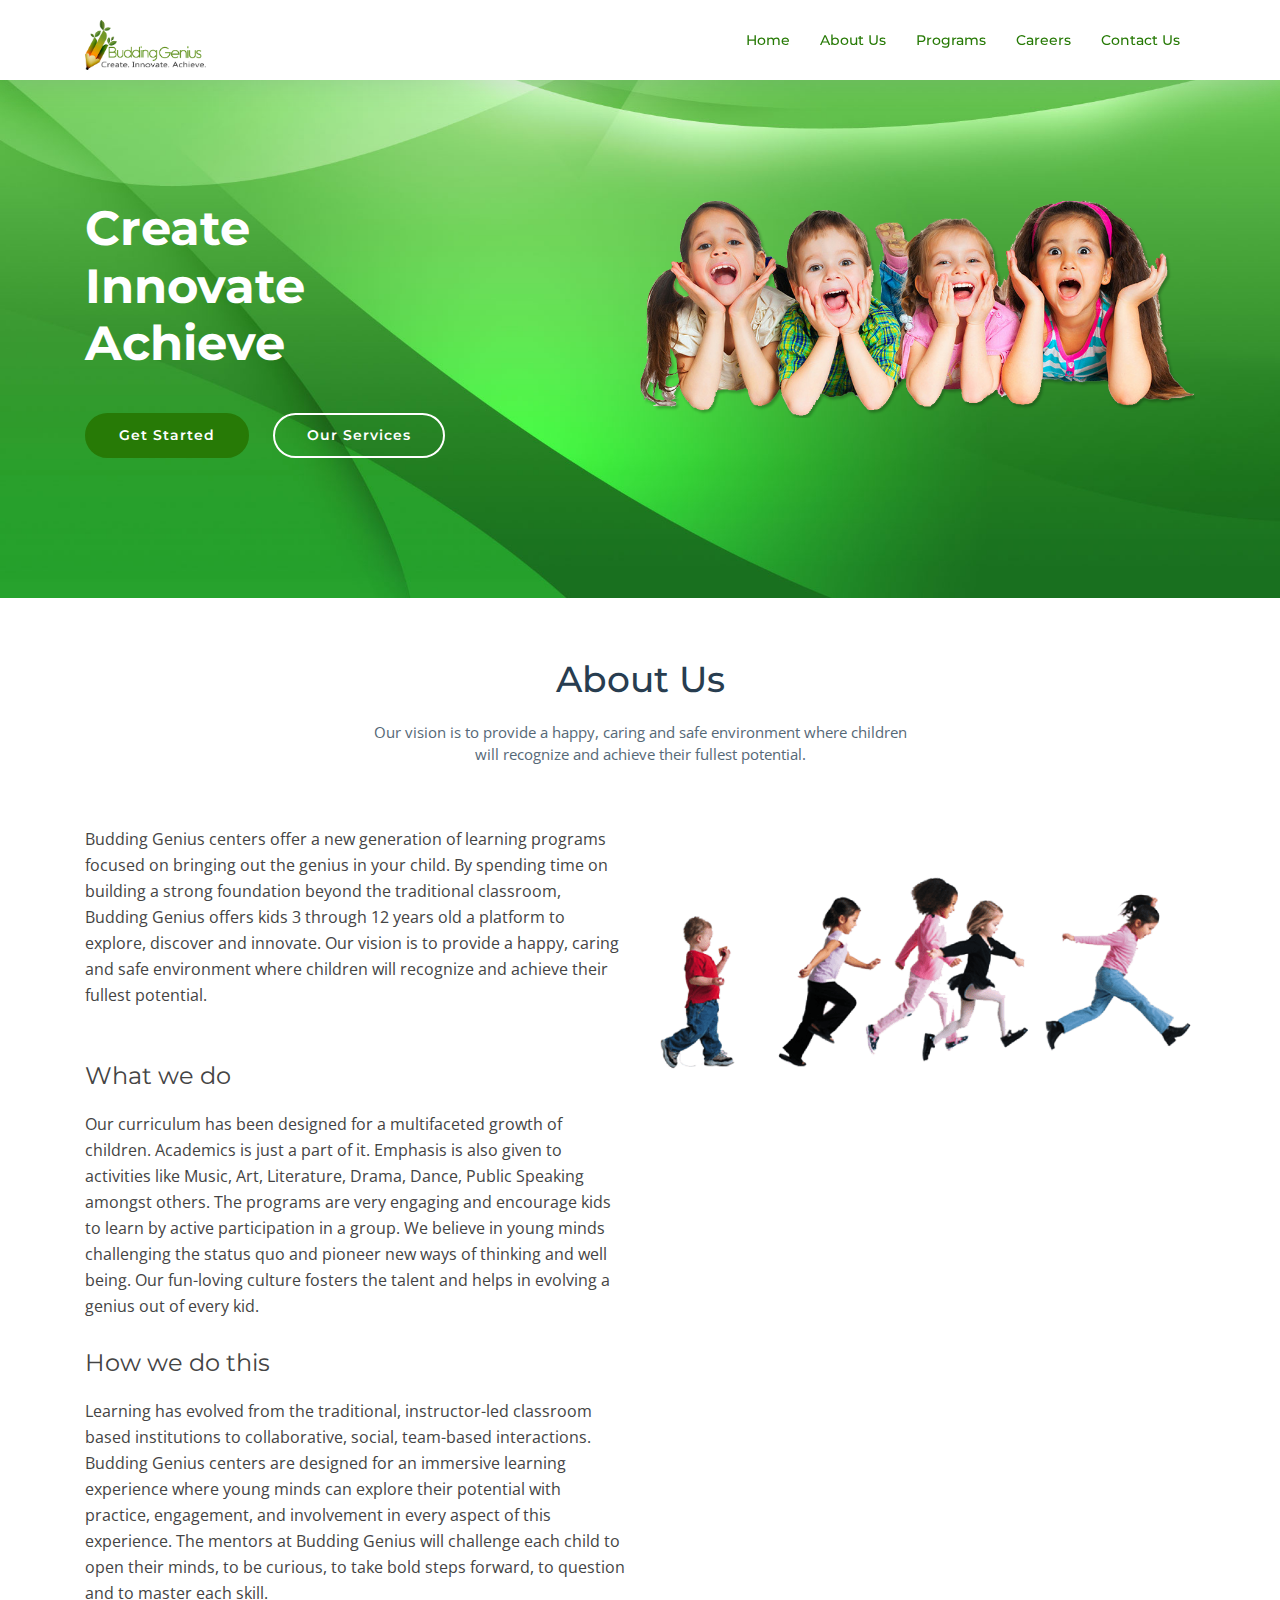
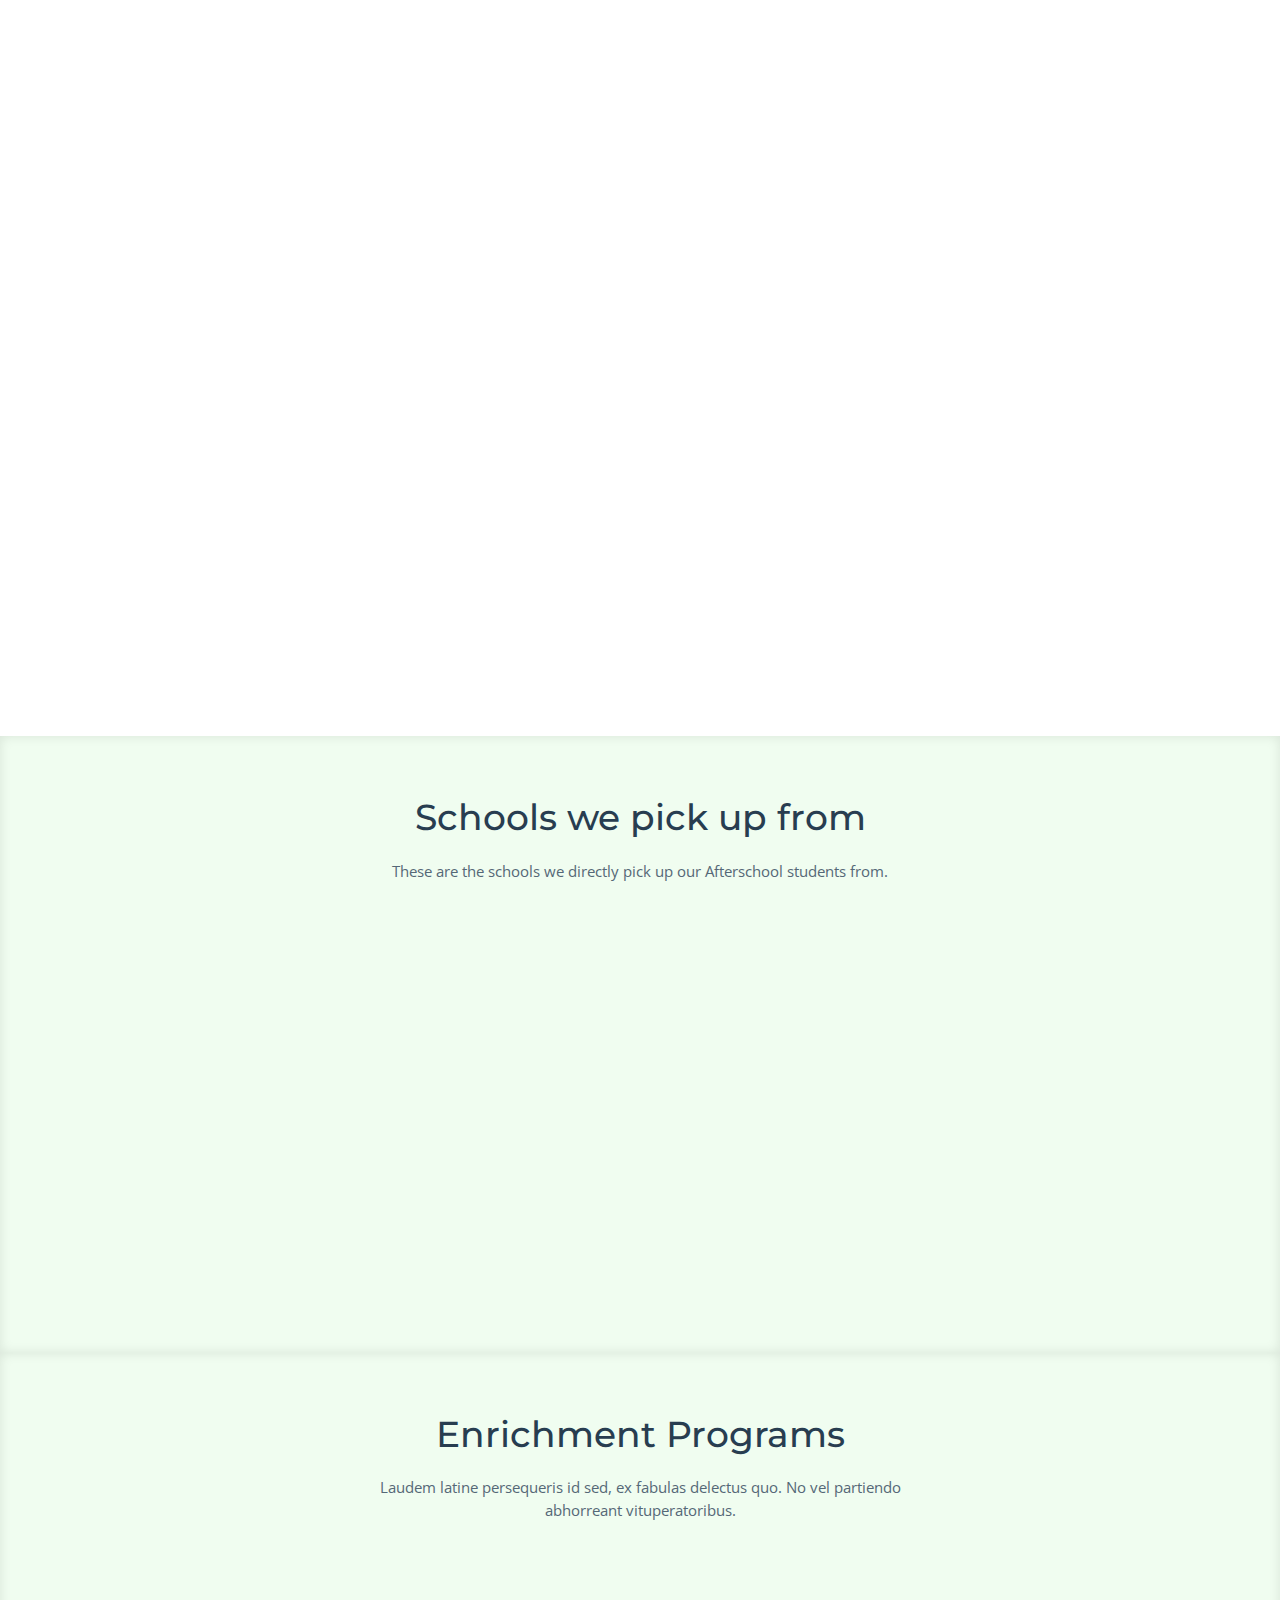
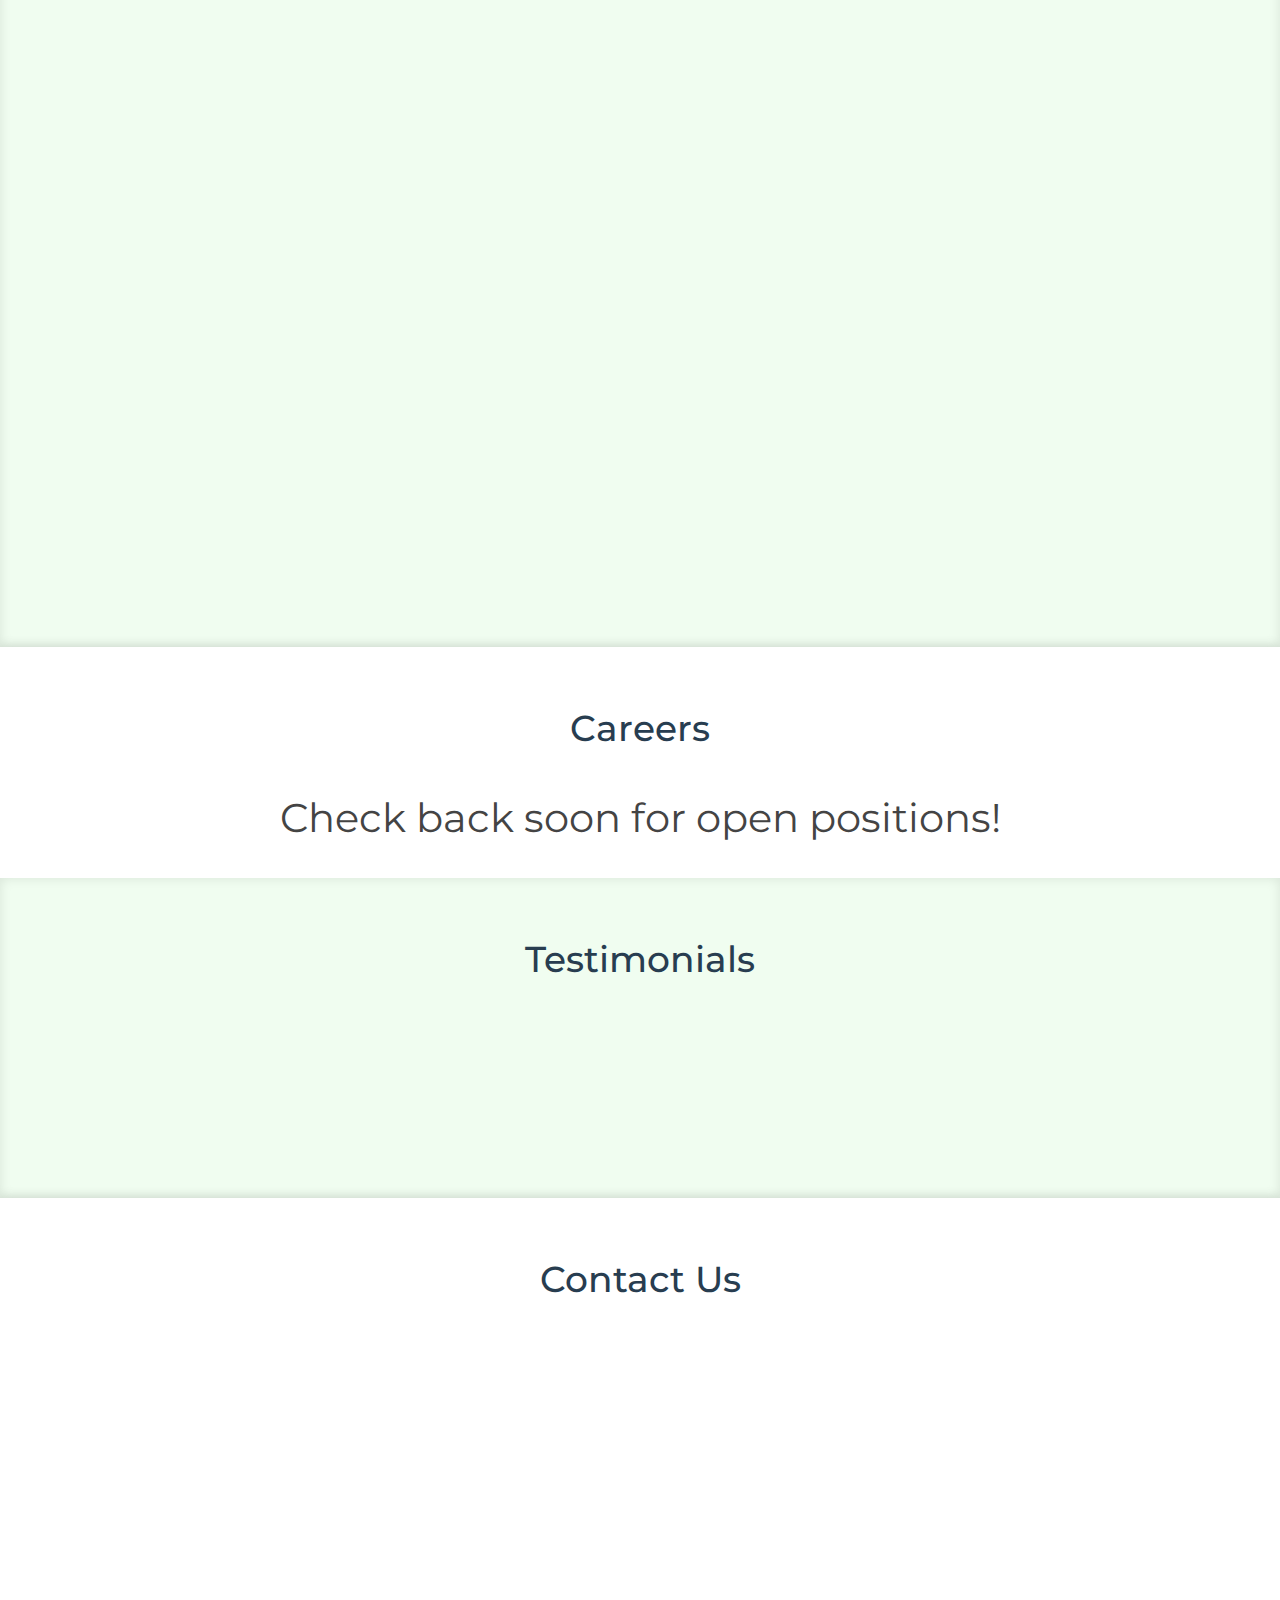
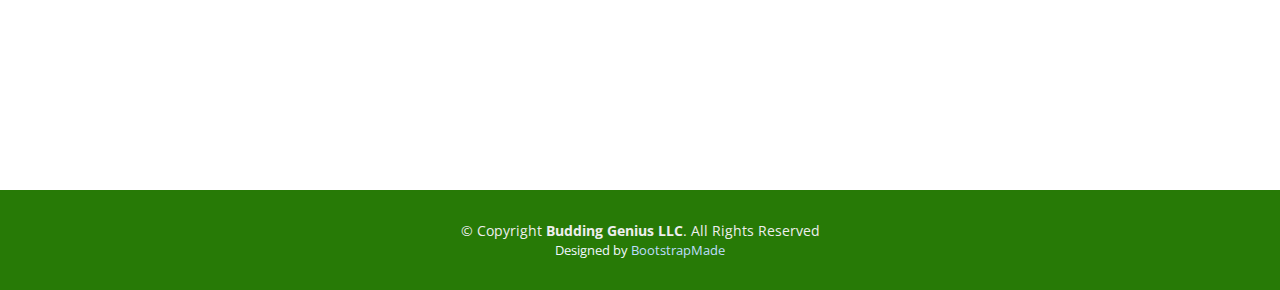
<file: index.html>
<!DOCTYPE html>
<html lang="en">
<head>
  <meta charset="utf-8">
  <title>Budding Genius</title>
  <meta content="width=device-width, initial-scale=1.0" name="viewport">
  <meta content="" name="keywords">
  <meta content="" name="description">

  <!-- Favicons -->
  <link href="img/favicon-32x32.png" rel="icon">
  <link href="img/favicon-32x32.png" rel="apple-touch-icon">

  <!-- Google Fonts -->
  <link href="https://fonts.googleapis.com/css?family=Open+Sans:300,300i,400,400i,700,700i|Montserrat:300,400,500,700" rel="stylesheet">

  <!-- Bootstrap CSS File -->
  <link href="lib/bootstrap/css/bootstrap.min.css" rel="stylesheet">

  <!-- Libraries CSS Files -->
  <link href="lib/font-awesome/css/font-awesome.min.css" rel="stylesheet">
  <link href="lib/animate/animate.min.css" rel="stylesheet">
  <link href="lib/ionicons/css/ionicons.min.css" rel="stylesheet">
  <link href="lib/owlcarousel/assets/owl.carousel.min.css" rel="stylesheet">
  <link href="lib/lightbox/css/lightbox.min.css" rel="stylesheet">

  <!-- Main Stylesheet File -->
  <link href="css/style.css" rel="stylesheet">

  <!-- =======================================================
    Theme Name: NewBiz
    Theme URL: https://bootstrapmade.com/newbiz-bootstrap-business-template/
    Author: BootstrapMade.com
    License: https://bootstrapmade.com/license/
  ======================================================= -->
</head>

<body>

  <!--==========================
  Header
  ============================-->
  <header id="header" class="fixed-top">
    <div class="container">

      <div class="logo float-left">
        <!-- Uncomment below if you prefer to use an image logo -->
        <!-- <h1 class="text-light"><a href="#header"><span>NewBiz</span></a></h1> -->
        <a href="#intro" class="scrollto"><img src="img/logo.png" alt="" class="img-fluid"></a>
      </div>

      <nav class="main-nav float-right d-none d-lg-block">
        <ul>
          <li class="active"><a href="#intro">Home</a></li>
          <li><a href="#about">About Us</a></li>
          <li><a href="#why-us">Programs</a></li>
          <li><a href="#portfolio">Careers</a></li>
          <li><a href="#contact">Contact Us</a></li>
        </ul>
      </nav><!-- .main-nav -->
      
    </div>
  </header><!-- #header -->

  <!--==========================
    Intro Section
  ============================-->
  <section id="intro" class="clearfix">
    <div class="container">

      <div class="intro-img">
        <img src="img/kids.png" alt="" class="img-fluid">
      </div>

      <div class="intro-info">
        <h2>Create <br>Innovate<br>Achieve</h2>
        <div>
          <a href="#about" class="btn-get-started scrollto">Get Started</a>
          <a href="#services" class="btn-services scrollto">Our Services</a>
        </div>
      </div>

    </div>
  </section><!-- #intro -->

  <main id="main">

    <!--==========================
      About Us Section
    ============================-->
    <section id="about">
      <div class="container">

        <header class="section-header">
          <h3>About Us</h3>
          <p> Our vision is to provide a happy, caring and safe environment where children will recognize and achieve their fullest potential.</p>
        </header>

        <div class="row about-container">

          <div class="col-lg-6 content order-lg-1 order-2">
            <p>
              Budding Genius centers offer a new generation of learning programs focused on bringing out the genius in your child. By spending time on building a strong foundation beyond the traditional classroom, Budding Genius offers kids 3 through 12 years old a platform to explore, discover and innovate. Our vision is to provide a happy, caring and safe environment where children will recognize and achieve their fullest potential. 
            </p>
            <br>
            <h4>What we do</h4>
            <p>
              Our curriculum has been designed for a multifaceted growth of children. Academics is just a part of it. Emphasis is also given to activities like Music, Art, Literature, Drama, Dance, Public Speaking amongst others. The programs are very engaging and encourage kids to learn by active participation in a group. We believe in young minds challenging the status quo and pioneer new ways of thinking and well being. Our fun-loving culture fosters the talent and helps in evolving a genius out of every kid.
            </p>
            <h4>How we do this</h4>
            <p>
              Learning has evolved from the traditional, instructor-led classroom based institutions to collaborative, social, team-based interactions. Budding Genius centers are designed for an immersive learning experience where young minds can explore their potential with practice, engagement, and involvement in every aspect of this experience. The mentors at Budding Genius will challenge each child to open their minds, to be curious, to take bold steps forward, to question and to master each skill. 
            </p>
            <div class="icon-box wow fadeInUp">
              <div class="icon"><i class="fa fa-shopping-bag"></i></div>
              <h4 class="title"><a href="">School Pickup</a></h4>
              <p class="description">Our Afterschool students are directly picked up from their elementary schools to Budding Genius.</p>
            </div>

            <div class="icon-box wow fadeInUp" data-wow-delay="0.2s">
              <div class="icon"><i class="fa fa-photo"></i></div>
              <h4 class="title"><a href="">Healthy Snacks</a></h4>
              <p class="description">We provide a healthy and delicious snack for your child.</p>
            </div>

            <div class="icon-box wow fadeInUp" data-wow-delay="0.4s">
              <div class="icon"><i class="fa fa-bar-chart"></i></div>
              <h4 class="title"><a href="">Homework Help</a></h4>
              <p class="description">Homework help is offered before our academic worksheet time.</p>
            </div>

          </div>

          <div class="col-lg-6 background order-lg-2 order-1 wow fadeInUp">
            <img src="img/playing.png" class="img-fluid" alt="">
          </div>
        </div>

          
        </div>

      </div>
    </section><!-- #about -->

        <!--==========================
      Why Us Section
    ============================-->
    <section id="why-us" class="wow fadeIn">
      <div class="container">
        <header class="section-header">
          <h3>Programs</h3>
        </header>

        <div class="row row-eq-height justify-content-center">

          <div class="col-lg-4 mb-4">
            <div class="card wow bounceInUp">
              <div class="card-body">
                <h5 class="card-title">Virtual Preschool</h5>
                <h6 class="card-text">A fun virtual preschool program for your little one!</h6>
              </div>
            </div>
          </div>

          <div class="col-lg-4 mb-4">
            <div class="card wow bounceInUp">
              <div class="card-body">
                <h5 class="card-title">Buddy Pods Program</h5>
                <h6 class="card-text">Heavily monitored on campus program for Elementary aged students!</h6>
              </div>
            </div>
          </div>

        </div>
      </div>
    </section>
    <section id="clients" class="section-bg">

      <div class="container">

        <div class="section-header">
          <h3>Schools we pick up from</h3>
          <p>These are the schools we directly pick up our Afterschool students from.</p>
        </div>

        <div class="row no-gutters clients-wrap clearfix wow fadeInUp">

          <div class="col-lg-3 col-md-4 col-xs-6">
            <div class="client-logo">
              <h2>Bear Creek</h2>
            </div>
          </div>
          
          <div class="col-lg-3 col-md-4 col-xs-6">
            <div class="client-logo">
              <h2>Kokanee</h2>
            </div>
          </div>
        
          <div class="col-lg-3 col-md-4 col-xs-6">
            <div class="client-logo">
              <h2>Woodin</h2>
            </div>
          </div>
          
          <div class="col-lg-3 col-md-4 col-xs-6">
            <div class="client-logo">
              <h2>Wellington</h2>
            </div>
          </div>
          
          <div class="col-lg-3 col-md-4 col-xs-6">
            <div class="client-logo">
              <h2>Canyon Creek</h2>
            </div>
          </div>
        
          <div class="col-lg-3 col-md-4 col-xs-6">
            <div class="client-logo">
              <h2>Fernwood</h2>
            </div>
          </div>

        </div>

      </div>

    </section>



    <!--==========================
      Services Section
    ============================-->
    <section id="services" class="section-bg">
      <div class="container">

        <header class="section-header">
          <h3>Enrichment Programs</h3>
          <p>Laudem latine persequeris id sed, ex fabulas delectus quo. No vel partiendo abhorreant vituperatoribus.</p>
        </header>

        <div class="row">

          <div class="col-md-6 col-lg-5 offset-lg-1 wow bounceInUp" data-wow-duration="1.4s">
            <div class="box">
              <div class="icon"><i class="ion-ios-analytics-outline" style="color: #ff689b;"></i></div>
              <h4 class="title"><a href="">Coding With Kids</a></h4>
              <p class="description">Voluptatum deleniti atque corrupti quos dolores et quas molestias excepturi sint occaecati cupiditate non provident</p>
            </div>
          </div>
          <div class="col-md-6 col-lg-5 wow bounceInUp" data-wow-duration="1.4s">
            <div class="box">
              <div class="icon"><i class="ion-ios-bookmarks-outline" style="color: #e9bf06;"></i></div>
              <h4 class="title"><a href="">Raas Nritya Rang</a></h4>
              <p class="description">Minim veniam, quis nostrud exercitation ullamco laboris nisi ut aliquip ex ea commodo consequat tarad limino ata</p>
            </div>
          </div>

          <div class="col-md-6 col-lg-5 offset-lg-1 wow bounceInUp" data-wow-delay="0.1s" data-wow-duration="1.4s">
            <div class="box">
              <div class="icon"><i class="ion-ios-paper-outline" style="color: #3fcdc7;"></i></div>
              <h4 class="title"><a href="">Kathakunj Kathak Academy</a></h4>
              <p class="description">Duis aute irure dolor in reprehenderit in voluptate velit esse cillum dolore eu fugiat nulla pariatur</p>
            </div>
          </div>
          <div class="col-md-6 col-lg-5 wow bounceInUp" data-wow-delay="0.1s" data-wow-duration="1.4s">
            <div class="box">
              <div class="icon"><i class="ion-ios-speedometer-outline" style="color:#41cf2e;"></i></div>
              <h4 class="title"><a href="">Bollywood Fusion Dance</a></h4>
              <p class="description">Excepteur sint occaecat cupidatat non proident, sunt in culpa qui officia deserunt mollit anim id est laborum</p>
            </div>
          </div>

          <div class="col-md-6 col-lg-5 offset-lg-1 wow bounceInUp" data-wow-delay="0.2s" data-wow-duration="1.4s">
            <div class="box">
              <div class="icon"><i class="ion-ios-world-outline" style="color: #d6ff22;"></i></div>
              <h4 class="title"><a href="">Telegu Badi</a></h4>
              <p class="description">At vero eos et accusamus et iusto odio dignissimos ducimus qui blanditiis praesentium voluptatum deleniti atque</p>
            </div>
          </div>
          <div class="col-md-6 col-lg-5 wow bounceInUp" data-wow-delay="0.2s" data-wow-duration="1.4s">
            <div class="box">
              <div class="icon"><i class="ion-ios-clock-outline" style="color: #4680ff;"></i></div>
              <h4 class="title"><a href="">Arya Dance Academy</a></h4>
              <p class="description">Et harum quidem rerum facilis est et expedita distinctio. Nam libero tempore, cum soluta nobis est eligendi</p>
            </div>
          </div>

        </div>

      </div>
    </section><!-- #services -->



    <!--==========================
      Portfolio Section
    ============================-->
    <section id="portfolio" class="clearfix">
      <div class="container">

        <header class="section-header">
          <h3 class="section-title">Careers</h3>
          <br>
        </header>


        <div class="row portfolio-container justify-content-center">
          <h1>Check back soon for open positions!</h1>
          </div>
          <br>
          

      </div>
    </section><!-- #portfolio -->

    <!--==========================
      Clients Section
    ============================-->
    <section id="testimonials" class="section-bg">
      <div class="container">

        <header class="section-header">
          <h3>Testimonials</h3>
        </header>

        <div class="row justify-content-center">
          <div class="col-lg-8">

            <div class="owl-carousel testimonials-carousel wow fadeInUp">
    
              <div class="testimonial-item">
                <p>
                  Proin iaculis purus consequat sem cure digni ssim donec porttitora entum suscipit rhoncus. Accusantium quam, ultricies eget id, aliquam eget nibh et. Maecen aliquam, risus at semper.
                </p>
              </div>
    
              <div class="testimonial-item">
                <p>
                  Export tempor illum tamen malis malis eram quae irure esse labore quem cillum quid cillum eram malis quorum velit fore eram velit sunt aliqua noster fugiat irure amet legam anim culpa.
                </p>
              </div>
    
              <div class="testimonial-item">
                <p>
                  Enim nisi quem export duis labore cillum quae magna enim sint quorum nulla quem veniam duis minim tempor labore quem eram duis noster aute amet eram fore quis sint minim.
                </p>
              </div>
    
              <div class="testimonial-item">
                <p>
                  Fugiat enim eram quae cillum dolore dolor amet nulla culpa multos export minim fugiat minim velit minim dolor enim duis veniam ipsum anim magna sunt elit fore quem dolore labore illum veniam.
                </p>
              </div>
    
              <div class="testimonial-item">
                <p>
                  Quis quorum aliqua sint quem legam fore sunt eram irure aliqua veniam tempor noster veniam enim culpa labore duis sunt culpa nulla illum cillum fugiat legam esse veniam culpa fore nisi cillum quid.
                </p>
              </div>

            </div>

          </div>
        </div>


      </div>
    </section><!-- #testimonials -->

    <!--==========================
      Clients Section
    ============================-->
    

    <!--==========================
      Contact Section
    ============================-->
    <section id="contact">
      <div class="container-fluid">

        <div class="section-header">
          <h3>Contact Us</h3>
        </div>

        <div class="row wow fadeInUp">

          <div class="col-lg-6">
            <div class="map mb-4 mb-lg-0">
              <iframe
              frameborder="0" style="border:0; width: 100%; height: 312px;" allowfullscreen
              src="https://www.google.com/maps/embed/v1/place?key=AIzaSyAGQy1kBwVLaxhYd68m_jNa9vELK1yZCmY
                &q=Budding+Genius,Bothell+WA" allowfullscreen>
            </iframe>
            </div>
          </div>

          <div class="col-lg-6">
            <div class="row">
              <div class="col-md-5 info">
                <i class="ion-ios-location-outline"></i>
                <p>19201 120th Ave NE #105, Bothell, WA 98011 </p>
              </div>
              <div class="col-md-4 info">
                <i class="ion-ios-email-outline"></i>
                <p>info@budding-genius.com</p>
              </div>
              <div class="col-md-3 info">
                <i class="ion-ios-telephone-outline"></i>
                <p>(425)-402-7002</p>
              </div>
            </div>

            <div class="form">
              <div id="sendmessage">Your message has been sent. Thank you!</div>
              <div id="errormessage"></div>
              <form action="" method="post" role="form" class="contactForm">
                <div class="form-row">
                  <div class="form-group col-lg-6">
                    <input type="text" name="name" class="form-control" id="name" placeholder="Your Name" data-rule="minlen:4" data-msg="Please enter at least 4 chars" />
                    <div class="validation"></div>
                  </div>
                  <div class="form-group col-lg-6">
                    <input type="email" class="form-control" name="email" id="email" placeholder="Your Email" data-rule="email" data-msg="Please enter a valid email" />
                    <div class="validation"></div>
                  </div>
                </div>
                <div class="form-group">
                  <input type="text" class="form-control" name="subject" id="subject" placeholder="Subject" data-rule="minlen:4" data-msg="Please enter at least 8 chars of subject" />
                  <div class="validation"></div>
                </div>
                <div class="form-group">
                  <textarea class="form-control" name="message" rows="5" data-rule="required" data-msg="Please write something for us" placeholder="Message"></textarea>
                  <div class="validation"></div>
                </div>
                <div class="text-center"><button type="submit" title="Send Message">Send Message</button></div>
              </form>
            </div>
          </div>

        </div>

      </div>
    </section><!-- #contact -->

  </main>

  <!--==========================
    Footer
  ============================-->
  <footer id="footer">
    
    <div class="container">
      <div class="copyright">
        &copy; Copyright <strong>Budding Genius LLC</strong>. All Rights Reserved
      </div>
      <div class="credits">
        <!--
          All the links in the footer should remain intact.
          You can delete the links only if you purchased the pro version.
          Licensing information: https://bootstrapmade.com/license/
          Purchase the pro version with working PHP/AJAX contact form: https://bootstrapmade.com/buy/?theme=NewBiz
        -->
        Designed by <a href="https://bootstrapmade.com/">BootstrapMade</a>
      </div>
    </div>
  </footer><!-- #footer -->

  <a href="#" class="back-to-top"><i class="fa fa-chevron-up"></i></a>
  <!-- Uncomment below i you want to use a preloader -->
  <!-- <div id="preloader"></div> -->

  <!-- JavaScript Libraries -->
  <script src="lib/jquery/jquery.min.js"></script>
  <script src="lib/jquery/jquery-migrate.min.js"></script>
  <script src="lib/bootstrap/js/bootstrap.bundle.min.js"></script>
  <script src="lib/easing/easing.min.js"></script>
  <script src="lib/mobile-nav/mobile-nav.js"></script>
  <script src="lib/wow/wow.min.js"></script>
  <script src="lib/waypoints/waypoints.min.js"></script>
  <script src="lib/counterup/counterup.min.js"></script>
  <script src="lib/owlcarousel/owl.carousel.min.js"></script>
  <script src="lib/isotope/isotope.pkgd.min.js"></script>
  <script src="lib/lightbox/js/lightbox.min.js"></script>
  <!-- Contact Form JavaScript File -->
  <script src="contactform/contactform.js"></script>

  <!-- Template Main Javascript File -->
  <script src="js/main.js"></script>

</body>
</html>
</file>
<file: css/style.css>
/*
  Theme Name: NewBiz
  Theme URL: https://bootstrapmade.com/newbiz-bootstrap-business-template/
  Author: BootstrapMade.com
  License: https://bootstrapmade.com/license/
*/

/*--------------------------------------------------------------
# General
--------------------------------------------------------------*/

body {
  background: #fff;
  color: #444;
  font-family: "Open Sans", sans-serif;
}

a {
  color: #277a06;
  transition: 0.5s;
}

a:hover,
a:active,
a:focus {
  color: #277a06;
  outline: none;
  text-decoration: none;
}

p {
  padding: 0;
  margin: 0 0 30px 0;
}

h1,
h2,
h3,
h4,
h5,
h6 {
  font-family: "Montserrat", sans-serif;
  font-weight: 400;
  margin: 0 0 20px 0;
  padding: 0;
}

/* Back to top button */

.back-to-top {
  position: fixed;
  display: none;
  background: #277a06;
  color: #fff;
  width: 44px;
  height: 44px;
  text-align: center;
  line-height: 1;
  font-size: 16px;
  border-radius: 50%;
  right: 15px;
  bottom: 15px;
  transition: background 0.5s;
  z-index: 11;
}

.back-to-top i {
  padding-top: 12px;
  color: #fff;
}

/* Prelaoder */

#preloader {
  position: fixed;
  top: 0;
  left: 0;
  right: 0;
  bottom: 0;
  z-index: 9999;
  overflow: hidden;
  background: #fff;
}

#preloader:before {
  content: "";
  position: fixed;
  top: calc(50% - 30px);
  left: calc(50% - 30px);
  border: 6px solid #f2f2f2;
  border-top: 6px solid #277a06;
  border-radius: 50%;
  width: 60px;
  height: 60px;
  -webkit-animation: animate-preloader 1s linear infinite;
  animation: animate-preloader 1s linear infinite;
}

@-webkit-keyframes animate-preloader {
  0% {
    -webkit-transform: rotate(0deg);
    transform: rotate(0deg);
  }

  100% {
    -webkit-transform: rotate(360deg);
    transform: rotate(360deg);
  }
}

@keyframes animate-preloader {
  0% {
    -webkit-transform: rotate(0deg);
    transform: rotate(0deg);
  }

  100% {
    -webkit-transform: rotate(360deg);
    transform: rotate(360deg);
  }
}

/*--------------------------------------------------------------
# Header
--------------------------------------------------------------*/

#header {
  height: 80px;
  transition: all 0.5s;
  z-index: 997;
  transition: all 0.5s;
  padding: 20px 0;
  background: #fff;
  box-shadow: 0px 0px 30px rgba(127, 137, 161, 0.3);
}

#header.header-scrolled,
#header.header-pages {
  height: 60px;
  padding: 10px 0;
}

#header .logo h1 {
  font-size: 36px;
  margin: 0;
  padding: 0;
  line-height: 1;
  font-weight: 400;
  letter-spacing: 3px;
  text-transform: uppercase;
}

#header .logo h1 a,
#header .logo h1 a:hover {
  color: #277a06;
  text-decoration: none;
}

#header .logo img {
  padding: 0;
  margin: 0.01px 0;
  max-height: 50px;
}

.main-pages {
  margin-top: 60px;
}

/*--------------------------------------------------------------
# Intro Section
--------------------------------------------------------------*/

#intro {
  width: 100%;
  position: relative;
  background: url("../img/waveofgreen.jpg") center bottom no-repeat;
  background-size: cover;
  padding: 200px 0 120px 0;
}

#intro .intro-img {
  width: 50%;
  float: right;
}

#intro .intro-info {
  width: 50%;
  float: left;
}

#intro .intro-info h2 {
  color: #fff;
  margin-bottom: 40px;
  font-size: 48px;
  font-weight: 700;
}

#intro .intro-info h2 span {
  color: #277a06;
  text-decoration: underline;
}

#intro .intro-info .btn-get-started,
#intro .intro-info .btn-services {
  font-family: "Montserrat", sans-serif;
  font-size: 14px;
  font-weight: 600;
  letter-spacing: 1px;
  display: inline-block;
  padding: 10px 32px;
  border-radius: 50px;
  transition: 0.5s;
  margin: 0 20px 20px 0;
  color: #fff;
}

#intro .intro-info .btn-get-started {
  background: #277a06;
  border: 2px solid #277a06;
  color: #fff;
}

#intro .intro-info .btn-get-started:hover {
  background: none;
  border-color: #fff;
  color: #fff;
}

#intro .intro-info .btn-services {
  border: 2px solid #fff;
}

#intro .intro-info .btn-services:hover {
  background: #277a06;
  border-color: #277a06;
  color: #fff;
}

/*--------------------------------------------------------------
# Navigation Menu
--------------------------------------------------------------*/

/* Desktop Navigation */

.main-nav {
  /* Drop Down */
  /* Deep Drop Down */
}

.main-nav,
.main-nav * {
  margin: 0;
  padding: 0;
  list-style: none;
}

.main-nav > ul > li {
  position: relative;
  white-space: nowrap;
  float: left;
}

.main-nav a {
  display: block;
  position: relative;
  color: #277a06;
  padding: 10px 15px;
  transition: 0.3s;
  font-size: 14px;
  font-family: "Montserrat", sans-serif;
  font-weight: 500;
}

.main-nav a:hover,
.main-nav .active > a,
.main-nav li:hover > a {
  color: #277a06;
  text-decoration: none;
}

.main-nav .drop-down ul {
  display: block;
  position: absolute;
  left: 0;
  top: calc(100% + 30px);
  z-index: 99;
  opacity: 0;
  visibility: hidden;
  padding: 10px 0;
  background: #fff;
  box-shadow: 0px 0px 30px rgba(127, 137, 161, 0.25);
  transition: ease all 0.3s;
}

.main-nav .drop-down:hover > ul {
  opacity: 1;
  top: 100%;
  visibility: visible;
}

.main-nav .drop-down li {
  min-width: 180px;
  position: relative;
}

.main-nav .drop-down ul a {
  padding: 10px 20px;
  font-size: 13px;
  color: #277a06;
}

.main-nav .drop-down ul a:hover,
.main-nav .drop-down ul .active > a,
.main-nav .drop-down ul li:hover > a {
  color: #277a06;
}

.main-nav .drop-down > a:after {
  content: "\f107";
  font-family: FontAwesome;
  padding-left: 10px;
}

.main-nav .drop-down .drop-down ul {
  top: 0;
  left: calc(100% - 30px);
}

.main-nav .drop-down .drop-down:hover > ul {
  opacity: 1;
  top: 0;
  left: 100%;
}

.main-nav .drop-down .drop-down > a {
  padding-right: 35px;
}

.main-nav .drop-down .drop-down > a:after {
  content: "\f105";
  position: absolute;
  right: 15px;
}

/* Mobile Navigation */

.mobile-nav {
  position: fixed;
  top: 0;
  bottom: 0;
  z-index: 9999;
  overflow-y: auto;
  left: -260px;
  width: 260px;
  padding-top: 18px;
  background: rgba(19, 39, 57, 0.8);
  transition: 0.4s;
}

.mobile-nav * {
  margin: 0;
  padding: 0;
  list-style: none;
}

.mobile-nav a {
  display: block;
  position: relative;
  color: #fff;
  padding: 10px 20px;
  font-weight: 500;
}

.mobile-nav a:hover,
.mobile-nav .active > a,
.mobile-nav li:hover > a {
  color: #74b5fc;
  text-decoration: none;
}

.mobile-nav .drop-down > a:after {
  content: "\f078";
  font-family: FontAwesome;
  padding-left: 10px;
  position: absolute;
  right: 15px;
}

.mobile-nav .active.drop-down > a:after {
  content: "\f077";
}

.mobile-nav .drop-down > a {
  padding-right: 35px;
}

.mobile-nav .drop-down ul {
  display: none;
  overflow: hidden;
}

.mobile-nav .drop-down li {
  padding-left: 20px;
}

.mobile-nav-toggle {
  position: fixed;
  right: 0;
  top: 0;
  z-index: 9998;
  border: 0;
  background: none;
  font-size: 24px;
  transition: all 0.4s;
  outline: none !important;
  line-height: 1;
  cursor: pointer;
  text-align: right;
}

.mobile-nav-toggle i {
  margin: 18px 18px 0 0;
  color: #004289;
}

.mobile-nav-overly {
  width: 100%;
  height: 100%;
  z-index: 9997;
  top: 0;
  left: 0;
  position: fixed;
  background: rgba(19, 39, 57, 0.8);
  overflow: hidden;
  display: none;
}

.mobile-nav-active {
  overflow: hidden;
}

.mobile-nav-active .mobile-nav {
  left: 0;
}

.mobile-nav-active .mobile-nav-toggle i {
  color: #fff;
}

/*--------------------------------------------------------------
# Sections
--------------------------------------------------------------*/

/* Sections Header
--------------------------------*/

.section-header h3 {
  font-size: 36px;
  color: #283d50;
  text-align: center;
  font-weight: 500;
  position: relative;
}

.section-header p {
  text-align: center;
  margin: auto;
  font-size: 15px;
  padding-bottom: 60px;
  color: #556877;
  width: 50%;
}

/* Section with background
--------------------------------*/

.section-bg {
  background: #f0fdf0;
}

/* About Us Section
--------------------------------*/

#about {
  background: #fff;
  padding: 60px 0;
}

#about .about-container .background {
  margin: 20px 0;
}

#about .about-container .content {
  background: #fff;
}

#about .about-container .title {
  color: #333;
  font-weight: 700;
  font-size: 32px;
}

#about .about-container p {
  line-height: 26px;
}

#about .about-container p:last-child {
  margin-bottom: 0;
}

#about .about-container .icon-box {
  background: #fff;
  background-size: cover;
  padding: 0 0 30px 0;
}

#about .about-container .icon-box .icon {
  float: left;
  background: #fff;
  width: 64px;
  height: 64px;
  display: -webkit-box;
  display: -webkit-flex;
  display: -ms-flexbox;
  display: flex;
  -webkit-box-pack: center;
  -webkit-justify-content: center;
  -ms-flex-pack: center;
  justify-content: center;
  -webkit-box-align: center;
  -webkit-align-items: center;
  -ms-flex-align: center;
  align-items: center;
  -webkit-box-orient: vertical;
  -webkit-box-direction: normal;
  -webkit-flex-direction: column;
  -ms-flex-direction: column;
  flex-direction: column;
  text-align: center;
  border-radius: 50%;
  border: 2px solid #007bff;
  transition: all 0.3s ease-in-out;
}

#about .about-container .icon-box .icon i {
  color: #277a06;
  font-size: 24px;
}

#about .about-container .icon-box:hover .icon {
  background: #277a06;
}

#about .about-container .icon-box:hover .icon i {
  color: #fff;
}

#about .about-container .icon-box .title {
  margin-left: 80px;
  font-weight: 600;
  margin-bottom: 5px;
  font-size: 18px;
}

#about .about-container .icon-box .title a {
  color: #283d50;
}

#about .about-container .icon-box .description {
  margin-left: 80px;
  line-height: 24px;
  font-size: 14px;
}

#about .about-extra {
  padding-top: 60px;
}

#about .about-extra h4 {
  font-weight: 600;
  font-size: 24px;
}

/* Services Section
--------------------------------*/

#services {
  padding: 60px 0 40px 0;
  box-shadow: inset 0px 0px 12px 0px rgba(0, 0, 0, 0.1);
}

#services .box {
  padding: 30px;
  position: relative;
  overflow: hidden;
  border-radius: 10px;
  margin: 0 10px 40px 10px;
  background: #fff;
  box-shadow: 0 10px 29px 0 rgba(68, 88, 144, 0.1);
  transition: all 0.3s ease-in-out;
}

#services .box:hover {
  -webkit-transform: translateY(-5px);
  transform: translateY(-5px);
}

#services .icon {
  position: absolute;
  left: -10px;
  top: calc(50% - 32px);
}

#services .icon i {
  font-size: 64px;
  line-height: 1;
  transition: 0.5s;
}

#services .title {
  margin-left: 40px;
  font-weight: 700;
  margin-bottom: 15px;
  font-size: 18px;
}

#services .title a {
  color: #111;
}

#services .box:hover .title a {
  color: #277a06;
}

#services .description {
  font-size: 14px;
  margin-left: 40px;
  line-height: 24px;
  margin-bottom: 0;
}

#why-us {
  padding: 60px 0;
  background: #277a06;
}

#why-us .section-header h3,
#why-us .section-header p {
  color: #fff;
}

#why-us .card {
  background: #64b364;
  border-color: #277a06;
  border-radius: 10px;
  margin: 0 15px;
  padding: 15px 0;
  text-align: center;
  color: #fff;
  transition: 0.3s ease-in-out;
  height: 100%;
}

#why-us .card:hover {
  background: #277a06;
  border-color: #277a06;
}

#why-us .card i {
  font-size: 48px;
  padding-top: 15px;
  color: #bfddfe;
}

#why-us .card h5 {
  font-size: 22px;
  font-weight: 600;
}

#why-us .card p {
  font-size: 15px;
  color: #d8eafe;
}

#why-us .card .readmore {
  color: #fff;
  font-weight: 600;
  display: inline-block;
  transition: 0.3s ease-in-out;
  border-bottom: #00458f solid 2px;
}

#why-us .card .readmore:hover {
  border-bottom: #fff solid 2px;
}

#why-us .counters {
  padding-top: 40px;
}

#why-us .counters span {
  font-family: "Montserrat", sans-serif;
  font-weight: bold;
  font-size: 48px;
  display: block;
  color: #fff;
}

#why-us .counters p {
  padding: 0;
  margin: 0 0 20px 0;
  font-family: "Montserrat", sans-serif;
  font-size: 14px;
  color: #cce5ff;
}

/* Portfolio Section
--------------------------------*/

#portfolio {
  padding: 60px 0;
  box-shadow: 0px 0px 12px 0px rgba(0, 0, 0, 0.1);
}

#portfolio #portfolio-flters {
  padding: 0;
  margin: 5px 0 35px 0;
  list-style: none;
  text-align: center;
}

#portfolio #portfolio-flters li {
  cursor: pointer;
  margin: 15px 15px 15px 0;
  display: inline-block;
  padding: 6px 20px;
  font-size: 12px;
  line-height: 20px;
  color: #007bff;
  border-radius: 50px;
  text-transform: uppercase;
  background: #ecf5ff;
  margin-bottom: 5px;
  transition: all 0.3s ease-in-out;
}

#portfolio #portfolio-flters li:hover,
#portfolio #portfolio-flters li.filter-active {
  background: #007bff;
  color: #fff;
}

#portfolio #portfolio-flters li:last-child {
  margin-right: 0;
}

#portfolio .portfolio-item {
  position: relative;
  overflow: hidden;
  margin-bottom: 30px;
}

#portfolio .portfolio-item .portfolio-wrap {
  overflow: hidden;
  position: relative;
  border-radius: 6px;
  margin: 0;
}

#portfolio .portfolio-item .portfolio-wrap:hover img {
  opacity: 0.4;
  transition: 0.3s;
}

#portfolio .portfolio-item .portfolio-wrap .portfolio-info {
  position: absolute;
  top: 0;
  right: 0;
  bottom: 0;
  left: 0;
  display: -webkit-box;
  display: -webkit-flex;
  display: -ms-flexbox;
  display: flex;
  -webkit-box-pack: center;
  -webkit-justify-content: center;
  -ms-flex-pack: center;
  justify-content: center;
  -webkit-box-align: center;
  -webkit-align-items: center;
  -ms-flex-align: center;
  align-items: center;
  -webkit-box-orient: vertical;
  -webkit-box-direction: normal;
  -webkit-flex-direction: column;
  -ms-flex-direction: column;
  flex-direction: column;
  text-align: center;
  opacity: 0;
  transition: 0.2s linear;
}

#portfolio .portfolio-item .portfolio-wrap .portfolio-info h4 {
  font-size: 22px;
  line-height: 1px;
  font-weight: 700;
  margin-bottom: 14px;
  padding-bottom: 0;
}

#portfolio .portfolio-item .portfolio-wrap .portfolio-info h4 a {
  color: #fff;
}

#portfolio .portfolio-item .portfolio-wrap .portfolio-info h4 a:hover {
  color: #007bff;
}

#portfolio .portfolio-item .portfolio-wrap .portfolio-info p {
  padding: 0;
  margin: 0;
  color: #e2effe;
  font-weight: 500;
  font-size: 14px;
  text-transform: uppercase;
}

#portfolio .portfolio-item .portfolio-wrap .portfolio-info .link-preview,
#portfolio .portfolio-item .portfolio-wrap .portfolio-info .link-details {
  display: inline-block;
  line-height: 1;
  text-align: center;
  width: 36px;
  height: 36px;
  background: #007bff;
  border-radius: 50%;
  margin: 10px 4px 0 4px;
}

#portfolio .portfolio-item .portfolio-wrap .portfolio-info .link-preview i,
#portfolio .portfolio-item .portfolio-wrap .portfolio-info .link-details i {
  padding-top: 6px;
  font-size: 22px;
  color: #fff;
}

#portfolio .portfolio-item .portfolio-wrap .portfolio-info .link-preview:hover,
#portfolio .portfolio-item .portfolio-wrap .portfolio-info .link-details:hover {
  background: #3395ff;
}

#portfolio .portfolio-item .portfolio-wrap .portfolio-info .link-preview:hover i,
#portfolio .portfolio-item .portfolio-wrap .portfolio-info .link-details:hover i {
  color: #fff;
}

#portfolio .portfolio-item .portfolio-wrap:hover {
  background: #003166;
}

#portfolio .portfolio-item .portfolio-wrap:hover .portfolio-info {
  opacity: 1;
}

/* Testimonials Section
--------------------------------*/

#testimonials {
  padding: 60px 0;
  box-shadow: inset 0px 0px 12px 0px rgba(0, 0, 0, 0.1);
}

#testimonials .section-header {
  margin-bottom: 40px;
}

#testimonials .testimonial-item .testimonial-img {
  width: 120px;
  border-radius: 50%;
  border: 4px solid #fff;
  float: left;
}

#testimonials .testimonial-item h3 {
  font-size: 20px;
  font-weight: bold;
  margin: 10px 0 5px 0;
  color: #111;
  margin-left: 140px;
}

#testimonials .testimonial-item h4 {
  font-size: 14px;
  color: #999;
  margin: 0 0 15px 0;
  margin-left: 140px;
}

#testimonials .testimonial-item p {
  font-style: italic;
  margin: 0 0 15px 140px;
}

#testimonials .owl-nav,
#testimonials .owl-dots {
  margin-top: 5px;
  text-align: center;
}

#testimonials .owl-dot {
  display: inline-block;
  margin: 0 5px;
  width: 12px;
  height: 12px;
  border-radius: 50%;
  background-color: #ddd;
}

#testimonials .owl-dot.active {
  background-color: #007bff;
}

/* Team Section
--------------------------------*/

#team {
  background: #fff;
  padding: 60px 0;
  box-shadow: 0px 0px 12px 0px rgba(0, 0, 0, 0.1);
}

#team .member {
  text-align: center;
  margin-bottom: 20px;
  position: relative;
  border-radius: 50%;
  overflow: hidden;
}

#team .member .member-info {
  opacity: 0;
  display: -webkit-box;
  display: -webkit-flex;
  display: -ms-flexbox;
  display: flex;
  -webkit-box-pack: center;
  -webkit-justify-content: center;
  -ms-flex-pack: center;
  justify-content: center;
  -webkit-box-align: center;
  -webkit-align-items: center;
  -ms-flex-align: center;
  align-items: center;
  position: absolute;
  bottom: 0;
  top: 0;
  left: 0;
  right: 0;
  transition: 0.2s;
}

#team .member .member-info-content {
  margin-top: 50px;
  transition: margin 0.2s;
}

#team .member:hover .member-info {
  background: rgba(0, 62, 128, 0.7);
  opacity: 1;
  transition: 0.4s;
}

#team .member:hover .member-info-content {
  margin-top: 0;
  transition: margin 0.4s;
}

#team .member h4 {
  font-weight: 700;
  margin-bottom: 2px;
  font-size: 18px;
  color: #fff;
}

#team .member span {
  font-style: italic;
  display: block;
  font-size: 13px;
  color: #fff;
}

#team .member .social {
  margin-top: 15px;
}

#team .member .social a {
  transition: none;
  color: #fff;
}

#team .member .social a:hover {
  color: #007bff;
}

#team .member .social i {
  font-size: 18px;
  margin: 0 2px;
}

/* Clients Section
--------------------------------*/

#clients {
  padding: 60px 0;
  box-shadow: inset 0px 0px 12px 0px rgba(0, 0, 0, 0.1);
}

#clients .clients-wrap {
  border-top: 1px solid #d6eaff;
  border-left: 1px solid #d6eaff;
  margin-bottom: 30px;
}

#clients .client-logo {
  padding: 64px;
  display: -webkit-box;
  display: -webkit-flex;
  display: -ms-flexbox;
  display: flex;
  -webkit-box-pack: center;
  -webkit-justify-content: center;
  -ms-flex-pack: center;
  justify-content: center;
  -webkit-box-align: center;
  -webkit-align-items: center;
  -ms-flex-align: center;
  align-items: center;
  border-right: 1px solid #d6eaff;
  border-bottom: 1px solid #d6eaff;
  overflow: hidden;
  background: #fff;
  height: 160px;
}

#clients .client-logo:hover img {
  -webkit-transform: scale(1.2);
  transform: scale(1.2);
}

#clients img {
  transition: all 0.4s ease-in-out;
}

/* Contact Section
--------------------------------*/

#contact {
  box-shadow: 0px 0px 12px 0px rgba(0, 0, 0, 0.1);
  padding: 60px 0;
  overflow: hidden;
}

#contact .section-header {
  padding-bottom: 30px;
}

#contact .contact-about h3 {
  font-size: 36px;
  margin: 0 0 10px 0;
  padding: 0;
  line-height: 1;
  font-family: "Montserrat", sans-serif;
  font-weight: 300;
  letter-spacing: 3px;
  text-transform: uppercase;
  color: #007bff;
}

#contact .contact-about p {
  font-size: 14px;
  line-height: 24px;
  font-family: "Montserrat", sans-serif;
  color: #888;
}

#contact .social-links {
  padding-bottom: 20px;
}

#contact .social-links a {
  font-size: 18px;
  display: inline-block;
  background: #fff;
  color: #007bff;
  line-height: 1;
  padding: 8px 0;
  margin-right: 4px;
  border-radius: 50%;
  text-align: center;
  width: 36px;
  height: 36px;
  transition: 0.3s;
  border: 1px solid #007bff;
}

#contact .social-links a:hover {
  background: #007bff;
  color: #fff;
}

#contact .info {
  color: #283d50;
}

#contact .info i {
  font-size: 32px;
  color: #007bff;
  float: left;
  line-height: 1;
}

#contact .info p {
  padding: 0 0 10px 36px;
  line-height: 28px;
  font-size: 14px;
}

#contact .form #sendmessage {
  color: #007bff;
  border: 1px solid #007bff;
  display: none;
  text-align: center;
  padding: 15px;
  font-weight: 600;
  margin-bottom: 15px;
}

#contact .form #errormessage {
  color: red;
  display: none;
  border: 1px solid red;
  text-align: center;
  padding: 15px;
  font-weight: 600;
  margin-bottom: 15px;
}

#contact .form #sendmessage.show,
#contact .form #errormessage.show,
#contact .form .show {
  display: block;
}

#contact .form .validation {
  color: red;
  display: none;
  margin: 0 0 20px;
  font-weight: 400;
  font-size: 13px;
}

#contact .form input,
#contact .form textarea {
  border-radius: 0;
  box-shadow: none;
  font-size: 14px;
}

#contact .form button[type="submit"] {
  background: #007bff;
  border: 0;
  border-radius: 20px;
  padding: 8px 30px;
  color: #fff;
  transition: 0.3s;
}

#contact .form button[type="submit"]:hover {
  background: #0067d5;
  cursor: pointer;
}

/*--------------------------------------------------------------
# Footer
--------------------------------------------------------------*/

#footer {
  background: #277a06;
  padding: 0 0 30px 0;
  color: #eee;
  font-size: 14px;
}

#footer .footer-top {
  background: #004a99;
  padding: 60px 0 30px 0;
}

#footer .footer-top .footer-info {
  margin-bottom: 30px;
}

#footer .footer-top .footer-info h3 {
  font-size: 34px;
  margin: 0 0 20px 0;
  padding: 2px 0 2px 0;
  line-height: 1;
  font-family: "Montserrat", sans-serif;
  color: #fff;
  font-weight: 400;
  letter-spacing: 3px;
  text-transform: uppercase;
}

#footer .footer-top .footer-info p {
  font-size: 13px;
  line-height: 24px;
  margin-bottom: 0;
  font-family: "Montserrat", sans-serif;
  color: #ecf5ff;
}

#footer .footer-top .social-links a {
  font-size: 18px;
  display: inline-block;
  background: #007bff;
  color: #fff;
  line-height: 1;
  padding: 8px 0;
  margin-right: 4px;
  border-radius: 50%;
  text-align: center;
  width: 36px;
  height: 36px;
  transition: 0.3s;
}

#footer .footer-top .social-links a:hover {
  background: #0067d5;
  color: #fff;
}

#footer .footer-top h4 {
  font-size: 14px;
  font-weight: bold;
  color: #fff;
  text-transform: uppercase;
  position: relative;
  padding-bottom: 10px;
}

#footer .footer-top .footer-links {
  margin-bottom: 30px;
}

#footer .footer-top .footer-links ul {
  list-style: none;
  padding: 0;
  margin: 0;
}

#footer .footer-top .footer-links ul li {
  padding: 8px 0;
}

#footer .footer-top .footer-links ul li:first-child {
  padding-top: 0;
}

#footer .footer-top .footer-links ul a {
  color: #ecf5ff;
}

#footer .footer-top .footer-links ul a:hover {
  color: #74b5fc;
}

#footer .footer-top .footer-contact {
  margin-bottom: 30px;
}

#footer .footer-top .footer-contact p {
  line-height: 26px;
}

#footer .footer-top .footer-newsletter {
  margin-bottom: 30px;
}

#footer .footer-top .footer-newsletter input[type="email"] {
  border: 0;
  padding: 6px 8px;
  width: 65%;
}

#footer .footer-top .footer-newsletter input[type="submit"] {
  background: #007bff;
  border: 0;
  width: 35%;
  padding: 6px 0;
  text-align: center;
  color: #fff;
  transition: 0.3s;
  cursor: pointer;
}

#footer .footer-top .footer-newsletter input[type="submit"]:hover {
  background: #0062cc;
}

#footer .copyright {
  text-align: center;
  padding-top: 30px;
}

#footer .credits {
  text-align: center;
  font-size: 13px;
  color: #f1f7ff;
}

#footer .credits a {
  color: #bfddfe;
}

#footer .credits a:hover {
  color: #f1f7ff;
}

/*--------------------------------------------------------------
# Responsive Media Queries
--------------------------------------------------------------*/

@media (min-width: 992px) {
  #testimonials .testimonial-item p {
    width: 80%;
  }
}

@media (max-width: 991px) {
  #header {
    height: 60px;
    padding: 10px 0;
  }

  #header .logo h1 {
    font-size: 28px;
    padding: 8px 0;
  }

  #intro {
    padding: 140px 0 60px 0;
  }

  #intro .intro-img {
    width: 80%;
    float: none;
    margin: 0 auto 25px auto;
  }

  #intro .intro-info {
    width: 80%;
    float: none;
    margin: auto;
    text-align: center;
  }

  #why-us .card {
    margin: 0;
  }
}

@media (max-width: 768px) {
  .back-to-top {
    bottom: 15px;
  }
}

@media (max-width: 767px) {
  #intro .intro-info {
    width: 100%;
  }

  #intro .intro-info h2 {
    font-size: 34px;
    margin-bottom: 30px;
  }

  .section-header p {
    width: 100%;
  }

  #testimonials .testimonial-item {
    text-align: center;
  }

  #testimonials .testimonial-item .testimonial-img {
    float: none;
    margin: auto;
  }

  #testimonials .testimonial-item h3,
  #testimonials .testimonial-item h4,
  #testimonials .testimonial-item p {
    margin-left: 0;
  }
}

@media (max-width: 574px) {
  #intro {
    padding: 100px 0 20px 0;
  }
}
</file>
